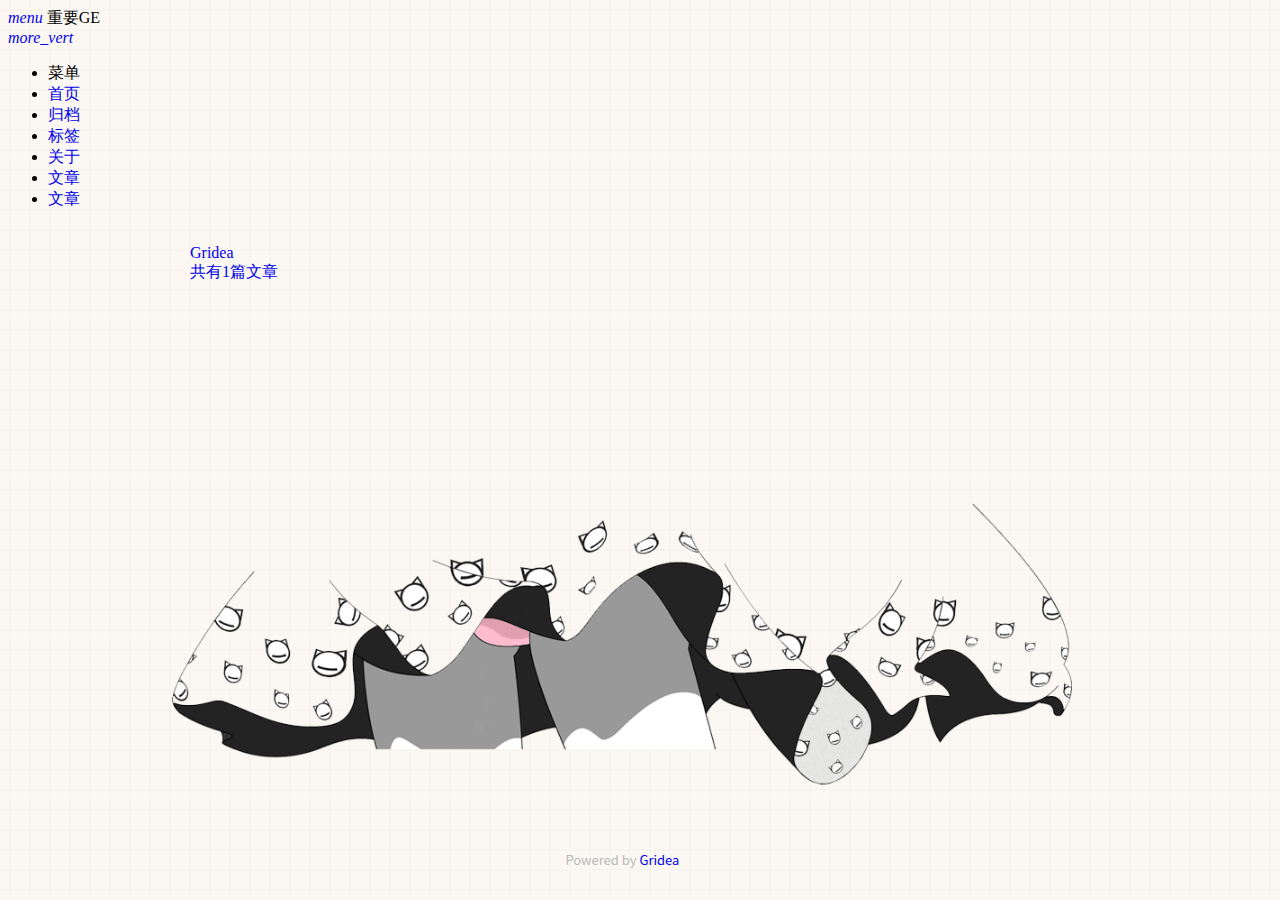
<file: tags/index.html>
<!DOCTYPE html>
<html lang="en">
<head>
    <meta charset="UTF-8">
    <title>重要GE</title>
    <meta name="viewport" content="width=device-width, initial-scale=1.0,maximum-scale=1.0, user-scalable=no"/>
    <meta http-equiv="X-UA-Compatible" content="IE=edge,chrome=1"/>
    <meta name="renderer" content="webkit">
    <meta http-equiv="Cache-Control" content="no-siteapp"/>
    <link rel="stylesheet" href="/styles/main.css">
    <link rel="stylesheet" href="//cdnjs.loli.net/ajax/libs/mdui/0.4.3/css/mdui.min.css">
    <link rel="stylesheet" href="/media/css/tags.css">
    <link rel="stylesheet" href="/media/live2d/css/live2d.css" />
    
</head>
<body class=" mdui-appbar-with-toolbar  mdui-theme-primary-pink mdui-theme-accent-pink">
        <header class="mdui-toolbar mdui-color-pink mdui-appbar-fixed mdui-appbar-scroll-toolbar-hide" style="z-index: 1000">
    <a href="javascript:;" mdui-drawer="{target: '#left-drawer',overlay:true}" class="mdui-btn mdui-btn-icon"><i class="mdui-icon material-icons">menu</i></a>
    <span class="mdui-typo-title">重要GE</span>
    <div class="mdui-toolbar-spacer"></div>
<!--    <a href="javascript:history.go(0);" class="mdui-btn mdui-btn-icon"><i class="mdui-icon material-icons">search</i></a>-->
    <a href="javascript:;" class="mdui-btn mdui-btn-icon"><i class="mdui-icon material-icons">more_vert</i></a>
</header>

        <div class="mdui-drawer mdui-color-white mdui-drawer-full-height mdui-drawer-close" id="left-drawer">
    <ul class="mdui-list">
        <li class="mdui-subheader">菜单</li>
        
        <li class="mdui-list-item mdui-ripple">
            <a href="/" class="mdui-list-item-content">首页</a>
        </li>
        
        <li class="mdui-list-item mdui-ripple">
            <a href="/archives" class="mdui-list-item-content">归档</a>
        </li>
        
        <li class="mdui-list-item mdui-ripple">
            <a href="/tags" class="mdui-list-item-content">标签</a>
        </li>
        
        <li class="mdui-list-item mdui-ripple">
            <a href="/post/about" class="mdui-list-item-content">关于</a>
        </li>
        
        <li class="mdui-list-item mdui-ripple">
            <a href="https://https://kejiahua.github.io/post/jie-shao" class="mdui-list-item-content">文章</a>
        </li>
        
        <li class="mdui-list-item mdui-ripple">
            <a href="https://https://kejiahua.github.io/post/jie-shao" class="mdui-list-item-content">文章</a>
        </li>
        
    </ul>
</div>

        <br>
        <div class="mdui-container">
            <div class="mdui-row mdui-row-gapless">
                <div class="k-container">
                    <div class="mdui-row">
                        
                        <div class="mdui-col mdui-p-a-1">
                            <article class="archives-list mdui-shadow-15  mdui-hoverable mdui-color-white ">
                                <a href="https://https://kejiahua.github.io/tag/NjyQk57sG/">
                                    <div class="mdui-p-a-2">
                                        <div class="mdui-typo-headline mdui-text-truncate index-list-title mdui-m-b-3 mdui-text-color-theme">Gridea</div>
                                        <div class="mdui-typo-title mdui-m-t-1 mdui-text-color-blue-grey-200">共有1篇文章</div>
                                    </div>
                                </a>
                            </article>
                        </div>
                        
                    </div>
                </div>
            </div>
        </div>
        <footer class="mdui-container footer ">
    <div class="head_card-offset"></div>
    <div class="mdui-row mdui-row-gapless">
        <div class="k-container">
            <img width="100%" src="/media/img/skirt.png">
        </div>
    </div>

    <div class="site-info">
        Powered by <a href="https://github.com/getgridea/gridea" target="_blank">Gridea</a>
    </div>
</footer>
<div id="landlord" style="left:5px;bottom:0px;">
    <div class="message" style="opacity:0"></div>
    <canvas id="live2d" width="500" height="560" class="live2d"></canvas>
    <div class="live_talk_input_body">
        <div class="live_talk_input_name_body">
            <input name="name" type="text" class="live_talk_name white_input" id="AIuserName" autocomplete="off" placeholder="你的名字" />
        </div>
        <div class="live_talk_input_text_body">
            <input name="talk" type="text" class="live_talk_talk white_input" id="AIuserText" autocomplete="off" placeholder="要和我聊什么呀？"/>
            <button type="button" class="live_talk_send_btn" id="talk_send">发送</button>
        </div>
    </div>
    <input name="live_talk" id="live_talk" value="1" type="hidden" />
    <div class="live_ico_box">
        <div class="live_ico_item type_info" id="showInfoBtn"></div>
        <div class="live_ico_item type_talk" id="showTalkBtn"></div>
        <div class="live_ico_item type_music" id="musicButton"></div>
        <div class="live_ico_item type_youdu" id="youduButton"></div>
        <div class="live_ico_item type_quit" id="hideButton"></div>
        <input name="live_statu_val" id="live_statu_val" value="0" type="hidden" />
        <audio src="" style="display:none;" id="live2d_bgm" data-bgm="0" preload="none"></audio>
        <input name="live2dBGM" value="https://img.apa70.com/123.mp3" type="hidden">
        <input name="live2dBGM" value="https://img.apa70.com/123.mp3" type="hidden">
        <input id="duType" value="douqilai,l2d_caihong" type="hidden">
    </div>
</div>
<div id="open_live2d">召唤伊斯特瓦尔</div>
<script>
    var message_Path = '/media/live2d/';//资源目录，如果目录不对请更改
    var talkAPI = "";//如果有类似图灵机器人的聊天接口请填写接口路径
</script>
<!--<script src="/media/js/jquery-3.3.1.min.js"></script>-->
<script src="//apps.bdimg.com/libs/jquery/2.1.4/jquery.min.js"></script>
<script type="text/javascript" src="/media/live2d/js/live2d.js"></script>
<script type="text/javascript" src="/media/live2d/js/message.js"></script>

</body>
<script src="//cdnjs.loli.net/ajax/libs/mdui/0.4.3/js/mdui.min.js"></script>
</html>
</file>
<file: styles/main.css>
body {
  background: #edeff0 url(../media/img/bg_01.jpg);
}
a {
  text-decoration: none;
}
.k-container {
  margin: 0 auto;
  width: 100%;
  max-width: 900px;
  flex-shrink: 0;
}
.head_card-offset {
  padding-top: 65px;
}
.site-info {
  position: relative;
  padding: 2.5%;
  text-align: center;
  font-size: 13px;
  color: #B9B9B9;
  font-family: -apple-system, BlinkMacSystemFont, Helvetica Neue, PingFang SC, Microsoft YaHei, Source Han Sans SC, Noto Sans CJK SC, WenQuanYi Micro Hei, sans-serif;
}
.doc-footer-nav {
  height: 96px;
}
.doc-footer-nav-left {
  text-align: left;
}
.doc-footer-nav-left,
.doc-footer-nav-right {
  height: 96px;
}
.doc-footer-nav-text {
  box-sizing: border-box;
  display: inline-block;
  font-size: 20px;
  font-weight: 500;
  -webkit-font-smoothing: antialiased;
  height: 100%;
  line-height: 24px;
  padding-top: 24px;
  width: 100%;
}
.doc-footer-nav-left .mdui-icon {
  float: left;
  margin-right: 10px;
}
.doc-footer-nav-text .mdui-icon {
  padding-top: 23px;
  width: 24px;
}
.doc-footer-nav-text .doc-footer-nav-direction {
  font-size: 15px;
  line-height: 18px;
  margin-bottom: 1px;
  opacity: 0.55;
}
.doc-footer-nav-left .doc-footer-nav-chapter {
  margin-left: 34px;
}
.doc-footer-nav-right .mdui-icon {
  float: right;
  margin-left: 10px;
}
.doc-footer-nav-right {
  text-align: right;
}
.doc-footer-nav-left,
.doc-footer-nav-right {
  height: 96px;
}
.doc-footer-nav-text {
  box-sizing: border-box;
  display: inline-block;
  font-size: 20px;
  font-weight: 500;
  -webkit-font-smoothing: antialiased;
  height: 100%;
  line-height: 24px;
  padding-top: 24px;
  width: 100%;
}
.doc-footer-nav-text .doc-footer-nav-direction {
  font-size: 15px;
  line-height: 18px;
  margin-bottom: 1px;
  opacity: 0.55;
}
.doc-footer-nav-right .doc-footer-nav-chapter {
  margin-right: 34px;
}

    .header {background-image: url(https://img.moegirl.org.cn/common/5/51/Cipher_Phigros.png);}
    .index-img{ background-image: url(https://img.moegirl.org.cn/common/5/51/Cipher_Phigros.png);}
</file>
<file: media/css/tags.css>
.mdui-row-md-3 .mdui-col {
    float: left;
    width: 33.333333%;
}
.mdui-p-a-1{
    float: left;
    width: 33.333333%;
}
.footer{
    width: 96%;
    max-width: none;
    position: absolute;
    bottom: 0
}
</file>
<file: media/live2d/css/live2d.css>
#landlord {
    user-select: none;
    position: fixed;
    left: 5px;
    bottom: 0;
    width: 250px;
    height: 280px;
    z-index: 10000;
    font-size: 0;
    /*transition: all .3s ease-in-out;*/
	display:none;
}
#open_live2d{
	border: 2px solid rgba(75,127,199,0.9);
    border-radius: 2px;
    background-color: rgba(74, 59, 114,0.9);
	padding:2px 10px;
	color:#fff;
	height:24px;
	line-height:24px;
	font-size:12px;
	position:fixed;
	right:5px;
	bottom:5px;
	z-index:10000;
	cursor:pointer;
	display:none;
}
#showInfoBtn{
 	display:none;
}
#live2d {
	width: 250px;
    height: 280px;
    position: relative;
	z-index:3;
}

.message {
    opacity: 0;
    color: #fff;
	box-sizing: border-box;
    width: 250px;
    height: auto;
    margin: auto;
    padding: 7px;
    bottom: 280px;
    left: 0px;
    text-align: center;
    border: 2px solid rgba(75,127,199,0.9);
    border-radius: 5px;
    background-color: rgba(74, 59, 114,0.9);
    font-size: 13px;
    font-weight: 400;
    text-overflow: ellipsis;
    text-transform: uppercase;
    overflow: hidden;
    position: absolute;
    /*animation-delay: 5s;
    animation-duration: 50s;
    animation-iteration-count: infinite;
    animation-name: shake;
    animation-timing-function: ease-in-out;*/
}
.live_talk_input_body{
	position:absolute;
	bottom:15px;
	left:0;
	width:250px;
	display:none;
	z-index:4;
}
.live_talk_input_text_body{
	width:250px;
	box-sizing:border-box;
	height:28px;
	border: 2px solid rgb(223, 179, 241);
    border-radius: 5px;
    background-color: rgba(74, 59, 114,0.9);
}
.live_talk_input_name_body{
	width:70px;
	box-sizing:border-box;
	height:24px;
	border: 2px solid rgb(223, 179, 241);
    border-radius: 5px;
    background-color: rgba(74, 59, 114,0.9);
	margin-bottom:3px;
}
.live_talk_name{
	background-color:transparent;
	border:0px;
	margin:0;
	width:66px;
	height:20px;
	line-height:20px;
	text-align:center;
	font-size:12px;
	color:#fff;
	outline:none;
	box-sizing:border-box;
	padding:0 3px;
}
.live_talk_talk{
	background-color:transparent;
	border:0px;
	margin:0;
	width:206px;
	height:24px;
	line-height:24px;
	text-align:left;
	font-size:12px;
	color:#fff;
	outline:none;
	box-sizing:border-box;
	padding:0 3px;
	float:left;
}
.live_talk_send_btn{
	background-color:transparent;
	color:#fff;
	border:0px;
	cursor:pointer;
	padding:0 4px;
	border-left:1px solid #fff;
	font-size:12px;
	float:right;
	height:18px;
	line-height:18px;
	outline:none;
	margin:3px 0 0 0;
}
.white_input:-moz-placeholder { /* Mozilla Firefox 4 to 18 */
    color: #E4E4E4;  
	opacity: 1;
}
 
.white_input::-moz-placeholder {  /* Mozilla Firefox 19+*/ 
    color: #E4E4E4;
	opacity: 1;
}
 
.white_input:-ms-input-placeholder {
    color: #E4E4E4;
}
 
.white_input::-webkit-input-placeholder {
    color: #E4E4E4;
}


.hide-button {
    position: absolute;
    top: 10px;
    right: 0;
    /* bottom: 30px; */
    display: none;
    overflow: hidden;
    /* padding: 4px; */
    width: 60px;
    height: 20px;
    border: 1px solid rgba(255,137,255,.4);
    border-radius: 12px;
    background: rgba(255,137,255,.2);
    box-shadow: 0 3px 15px 2px rgba(255,137,255,.4);
    text-align: center;
    font-size: 12px;
    cursor: pointer;
}

.hide-button:hover {
    border: 1px solid #f4a7b9;
    background: #f4f6f8;
}
.live_ico_box{
	width:15px;
	position:absolute;
	z-index:5;
	right:0;
	top:10px;
	opacity:0.9;
}
.live_ico_item{
	width:15px;
	height: 20px;
	cursor:pointer;
	background-position:center center;
	background-repeat:no-repeat;
	background-size:15px;
}
.live_ico_item.type_talk{
	background-image:url(../images/talk.png);
}
.live_ico_item.type_quit{
	background-image:url(../images/quite.png);
}
.live_ico_item.type_info{
	background-image:url(../images/info.png);
}
.live_ico_item.type_music{
	background-image:url(../images/music.png);
}
.live_ico_item.type_youdu{
	background-image:url(../images/youdu.png);
}
.live_ico_item.type_music.play{
	background-image:url(../images/pasue.png);
}
.live_ico_item.type_youdu.doudong{
    -webkit-animation-name: shake-little;
    -ms-animation-name: shake-little;
    animation-name: shake-little;
    -webkit-animation-duration: 100ms;
    -ms-animation-duration: 100ms;
    animation-duration: 100ms;
    -webkit-animation-iteration-count: infinite;
    -ms-animation-iteration-count: infinite;
    animation-iteration-count: infinite;
    -webkit-animation-timing-function: ease-in-out;
    -ms-animation-timing-function: ease-in-out;
    animation-timing-function: ease-in-out;
    -webkit-animation-delay: 0s;
    -ms-animation-delay: 0s;
    animation-delay: 0s;
    -webkit-animation-play-state: running;
    -ms-animation-play-state: running;
    animation-play-state: running
}
.douqilai,.douqilai *{
    animation: shake-it .5s reverse infinite cubic-bezier(0.68, -0.55, 0.27, 1.55);
}
.l2d_caihong{
    animation: rainbow 1.5s infinite;
}
@media (max-width: 860px) {
    #landlord {
        display: none!important;
    }
}

@keyframes shake {
    2% {
        transform: translate(0.5px, -1.5px) rotate(-0.5deg);
    }

    4% {
        transform: translate(0.5px, 1.5px) rotate(1.5deg);
    }

    6% {
        transform: translate(1.5px, 1.5px) rotate(1.5deg);
    }

    8% {
        transform: translate(2.5px, 1.5px) rotate(0.5deg);
    }

    10% {
        transform: translate(0.5px, 2.5px) rotate(0.5deg);
    }

    12% {
        transform: translate(1.5px, 1.5px) rotate(0.5deg);
    }

    14% {
        transform: translate(0.5px, 0.5px) rotate(0.5deg);
    }

    16% {
        transform: translate(-1.5px, -0.5px) rotate(1.5deg);
    }

    18% {
        transform: translate(0.5px, 0.5px) rotate(1.5deg);
    }

    20% {
        transform: translate(2.5px, 2.5px) rotate(1.5deg);
    }

    22% {
        transform: translate(0.5px, -1.5px) rotate(1.5deg);
    }

    24% {
        transform: translate(-1.5px, 1.5px) rotate(-0.5deg);
    }

    26% {
        transform: translate(1.5px, 0.5px) rotate(1.5deg);
    }

    28% {
        transform: translate(-0.5px, -0.5px) rotate(-0.5deg);
    }

    30% {
        transform: translate(1.5px, -0.5px) rotate(-0.5deg);
    }

    32% {
        transform: translate(2.5px, -1.5px) rotate(1.5deg);
    }

    34% {
        transform: translate(2.5px, 2.5px) rotate(-0.5deg);
    }

    36% {
        transform: translate(0.5px, -1.5px) rotate(0.5deg);
    }

    38% {
        transform: translate(2.5px, -0.5px) rotate(-0.5deg);
    }

    40% {
        transform: translate(-0.5px, 2.5px) rotate(0.5deg);
    }

    42% {
        transform: translate(-1.5px, 2.5px) rotate(0.5deg);
    }

    44% {
        transform: translate(-1.5px, 1.5px) rotate(0.5deg);
    }

    46% {
        transform: translate(1.5px, -0.5px) rotate(-0.5deg);
    }

    48% {
        transform: translate(2.5px, -0.5px) rotate(0.5deg);
    }

    50% {
        transform: translate(-1.5px, 1.5px) rotate(0.5deg);
    }

    52% {
        transform: translate(-0.5px, 1.5px) rotate(0.5deg);
    }

    54% {
        transform: translate(-1.5px, 1.5px) rotate(0.5deg);
    }

    56% {
        transform: translate(0.5px, 2.5px) rotate(1.5deg);
    }

    58% {
        transform: translate(2.5px, 2.5px) rotate(0.5deg);
    }

    60% {
        transform: translate(2.5px, -1.5px) rotate(1.5deg);
    }

    62% {
        transform: translate(-1.5px, 0.5px) rotate(1.5deg);
    }

    64% {
        transform: translate(-1.5px, 1.5px) rotate(1.5deg);
    }

    66% {
        transform: translate(0.5px, 2.5px) rotate(1.5deg);
    }

    68% {
        transform: translate(2.5px, -1.5px) rotate(1.5deg);
    }

    70% {
        transform: translate(2.5px, 2.5px) rotate(0.5deg);
    }

    72% {
        transform: translate(-0.5px, -1.5px) rotate(1.5deg);
    }

    74% {
        transform: translate(-1.5px, 2.5px) rotate(1.5deg);
    }

    76% {
        transform: translate(-1.5px, 2.5px) rotate(1.5deg);
    }

    78% {
        transform: translate(-1.5px, 2.5px) rotate(0.5deg);
    }

    80% {
        transform: translate(-1.5px, 0.5px) rotate(-0.5deg);
    }

    82% {
        transform: translate(-1.5px, 0.5px) rotate(-0.5deg);
    }

    84% {
        transform: translate(-0.5px, 0.5px) rotate(1.5deg);
    }

    86% {
        transform: translate(2.5px, 1.5px) rotate(0.5deg);
    }

    88% {
        transform: translate(-1.5px, 0.5px) rotate(1.5deg);
    }

    90% {
        transform: translate(-1.5px, -0.5px) rotate(-0.5deg);
    }

    92% {
        transform: translate(-1.5px, -1.5px) rotate(1.5deg);
    }

    94% {
        transform: translate(0.5px, 0.5px) rotate(-0.5deg);
    }

    96% {
        transform: translate(2.5px, -0.5px) rotate(-0.5deg);
    }

    98% {
        transform: translate(-1.5px, -1.5px) rotate(-0.5deg);
    }

    0%, 100% {
        transform: translate(0, 0) rotate(0);
    }
}

@keyframes quan {
      0%   { transform:rotate(0);
             animation-timing-function:linear; }
      100% { transform:rotate(360deg); }
}
@-webkit-keyframes quan {
      0%   { -webkit-transform:rotate(0);
             -webkit-animation-timing-function:linear; }
      100% { -webkit-transform:rotate(360deg); }
}
@-moz-keyframes quan {
      0%   { -moz-transform:rotate(0);
             -moz-animation-timing-function:linear; }
      100% { -moz-transform:rotate(360deg); }
}
@-o-keyframes quan {
      0%   { -o-transform:rotate(0);
             -o-animation-timing-function:linear; }
      100% { -o-transform:rotate(360deg); }
}
@-ms-keyframes quan {
      0%   { -ms-transform:rotate(0);
             -ms-animation-timing-function:linear; }
      100% { -ms-transform:rotate(360deg); }
}
@-webkit-keyframes shake-little {
    0% {
        -webkit-transform: translate(0px, 0px) rotate(0deg)
    }
    2% {
        -webkit-transform: translate(-1px, 0px) rotate(-0.5deg)
    }
    4% {
        -webkit-transform: translate(-1px, -1px) rotate(-0.5deg)
    }
    6% {
        -webkit-transform: translate(-1px, -1px) rotate(-0.5deg)
    }
    8% {
        -webkit-transform: translate(0px, 0px) rotate(-0.5deg)
    }
    10% {
        -webkit-transform: translate(0px, -1px) rotate(-0.5deg)
    }
    12% {
        -webkit-transform: translate(-1px, 0px) rotate(-0.5deg)
    }
    14% {
        -webkit-transform: translate(-1px, -1px) rotate(-0.5deg)
    }
    16% {
        -webkit-transform: translate(0px, 0px) rotate(-0.5deg)
    }
    18% {
        -webkit-transform: translate(-1px, -1px) rotate(-0.5deg)
    }
    20% {
        -webkit-transform: translate(-1px, -1px) rotate(-0.5deg)
    }
    22% {
        -webkit-transform: translate(0px, -1px) rotate(-0.5deg)
    }
    24% {
        -webkit-transform: translate(0px, 0px) rotate(-0.5deg)
    }
    26% {
        -webkit-transform: translate(-1px, -1px) rotate(-0.5deg)
    }
    28% {
        -webkit-transform: translate(-1px, -1px) rotate(-0.5deg)
    }
    30% {
        -webkit-transform: translate(-1px, -1px) rotate(-0.5deg)
    }
    32% {
        -webkit-transform: translate(0px, -1px) rotate(-0.5deg)
    }
    34% {
        -webkit-transform: translate(-1px, -1px) rotate(-0.5deg)
    }
    36% {
        -webkit-transform: translate(0px, -1px) rotate(-0.5deg)
    }
    38% {
        -webkit-transform: translate(-1px, 0px) rotate(-0.5deg)
    }
    40% {
        -webkit-transform: translate(0px, 0px) rotate(-0.5deg)
    }
    42% {
        -webkit-transform: translate(-1px, -1px) rotate(-0.5deg)
    }
    44% {
        -webkit-transform: translate(-1px, 0px) rotate(-0.5deg)
    }
    46% {
        -webkit-transform: translate(0px, 0px) rotate(-0.5deg)
    }
    48% {
        -webkit-transform: translate(-1px, -1px) rotate(-0.5deg)
    }
    50% {
        -webkit-transform: translate(0px, 0px) rotate(-0.5deg)
    }
    52% {
        -webkit-transform: translate(0px, 0px) rotate(-0.5deg)
    }
    54% {
        -webkit-transform: translate(0px, 0px) rotate(-0.5deg)
    }
    56% {
        -webkit-transform: translate(-1px, 0px) rotate(-0.5deg)
    }
    58% {
        -webkit-transform: translate(0px, -1px) rotate(-0.5deg)
    }
    60% {
        -webkit-transform: translate(-1px, -1px) rotate(-0.5deg)
    }
    62% {
        -webkit-transform: translate(-1px, -1px) rotate(-0.5deg)
    }
    64% {
        -webkit-transform: translate(-1px, 0px) rotate(-0.5deg)
    }
    66% {
        -webkit-transform: translate(0px, 0px) rotate(-0.5deg)
    }
    68% {
        -webkit-transform: translate(-1px, 0px) rotate(-0.5deg)
    }
    70% {
        -webkit-transform: translate(0px, -1px) rotate(-0.5deg)
    }
    72% {
        -webkit-transform: translate(0px, -1px) rotate(-0.5deg)
    }
    74% {
        -webkit-transform: translate(-1px, -1px) rotate(-0.5deg)
    }
    76% {
        -webkit-transform: translate(0px, 0px) rotate(-0.5deg)
    }
    78% {
        -webkit-transform: translate(0px, -1px) rotate(-0.5deg)
    }
    80% {
        -webkit-transform: translate(0px, -1px) rotate(-0.5deg)
    }
    82% {
        -webkit-transform: translate(-1px, 0px) rotate(-0.5deg)
    }
    84% {
        -webkit-transform: translate(-1px, 0px) rotate(-0.5deg)
    }
    86% {
        -webkit-transform: translate(0px, 0px) rotate(-0.5deg)
    }
    88% {
        -webkit-transform: translate(0px, 0px) rotate(-0.5deg)
    }
    90% {
        -webkit-transform: translate(-1px, -1px) rotate(-0.5deg)
    }
    92% {
        -webkit-transform: translate(0px, 0px) rotate(-0.5deg)
    }
    94% {
        -webkit-transform: translate(0px, 0px) rotate(-0.5deg)
    }
    96% {
        -webkit-transform: translate(-1px, -1px) rotate(-0.5deg)
    }
    98% {
        -webkit-transform: translate(0px, 0px) rotate(-0.5deg)
    }
}
@-ms-keyframes shake-little {
    0% {
        -ms-transform: translate(0px, 0px) rotate(0deg)
    }
    2% {
        -ms-transform: translate(0px, 0px) rotate(-0.5deg)
    }
    4% {
        -ms-transform: translate(0px, 0px) rotate(-0.5deg)
    }
    6% {
        -ms-transform: translate(-1px, 0px) rotate(-0.5deg)
    }
    8% {
        -ms-transform: translate(0px, -1px) rotate(-0.5deg)
    }
    10% {
        -ms-transform: translate(0px, 0px) rotate(-0.5deg)
    }
    12% {
        -ms-transform: translate(0px, -1px) rotate(-0.5deg)
    }
    14% {
        -ms-transform: translate(0px, -1px) rotate(-0.5deg)
    }
    16% {
        -ms-transform: translate(0px, 0px) rotate(-0.5deg)
    }
    18% {
        -ms-transform: translate(0px, 0px) rotate(-0.5deg)
    }
    20% {
        -ms-transform: translate(-1px, 0px) rotate(-0.5deg)
    }
    22% {
        -ms-transform: translate(-1px, -1px) rotate(-0.5deg)
    }
    24% {
        -ms-transform: translate(-1px, 0px) rotate(-0.5deg)
    }
    26% {
        -ms-transform: translate(-1px, 0px) rotate(-0.5deg)
    }
    28% {
        -ms-transform: translate(0px, -1px) rotate(-0.5deg)
    }
    30% {
        -ms-transform: translate(0px, -1px) rotate(-0.5deg)
    }
    32% {
        -ms-transform: translate(0px, -1px) rotate(-0.5deg)
    }
    34% {
        -ms-transform: translate(0px, -1px) rotate(-0.5deg)
    }
    36% {
        -ms-transform: translate(0px, -1px) rotate(-0.5deg)
    }
    38% {
        -ms-transform: translate(-1px, 0px) rotate(-0.5deg)
    }
    40% {
        -ms-transform: translate(0px, -1px) rotate(-0.5deg)
    }
    42% {
        -ms-transform: translate(-1px, -1px) rotate(-0.5deg)
    }
    44% {
        -ms-transform: translate(-1px, -1px) rotate(-0.5deg)
    }
    46% {
        -ms-transform: translate(0px, -1px) rotate(-0.5deg)
    }
    48% {
        -ms-transform: translate(0px, -1px) rotate(-0.5deg)
    }
    50% {
        -ms-transform: translate(-1px, 0px) rotate(-0.5deg)
    }
    52% {
        -ms-transform: translate(-1px, -1px) rotate(-0.5deg)
    }
    54% {
        -ms-transform: translate(-1px, 0px) rotate(-0.5deg)
    }
    56% {
        -ms-transform: translate(0px, -1px) rotate(-0.5deg)
    }
    58% {
        -ms-transform: translate(0px, -1px) rotate(-0.5deg)
    }
    60% {
        -ms-transform: translate(-1px, 0px) rotate(-0.5deg)
    }
    62% {
        -ms-transform: translate(0px, -1px) rotate(-0.5deg)
    }
    64% {
        -ms-transform: translate(-1px, 0px) rotate(-0.5deg)
    }
    66% {
        -ms-transform: translate(-1px, -1px) rotate(-0.5deg)
    }
    68% {
        -ms-transform: translate(0px, 0px) rotate(-0.5deg)
    }
    70% {
        -ms-transform: translate(-1px, 0px) rotate(-0.5deg)
    }
    72% {
        -ms-transform: translate(-1px, 0px) rotate(-0.5deg)
    }
    74% {
        -ms-transform: translate(-1px, -1px) rotate(-0.5deg)
    }
    76% {
        -ms-transform: translate(-1px, 0px) rotate(-0.5deg)
    }
    78% {
        -ms-transform: translate(-1px, 0px) rotate(-0.5deg)
    }
    80% {
        -ms-transform: translate(0px, -1px) rotate(-0.5deg)
    }
    82% {
        -ms-transform: translate(-1px, -1px) rotate(-0.5deg)
    }
    84% {
        -ms-transform: translate(0px, -1px) rotate(-0.5deg)
    }
    86% {
        -ms-transform: translate(0px, -1px) rotate(-0.5deg)
    }
    88% {
        -ms-transform: translate(0px, -1px) rotate(-0.5deg)
    }
    90% {
        -ms-transform: translate(-1px, -1px) rotate(-0.5deg)
    }
    92% {
        -ms-transform: translate(0px, 0px) rotate(-0.5deg)
    }
    94% {
        -ms-transform: translate(0px, -1px) rotate(-0.5deg)
    }
    96% {
        -ms-transform: translate(-1px, 0px) rotate(-0.5deg)
    }
    98% {
        -ms-transform: translate(0px, -1px) rotate(-0.5deg)
    }
}
@keyframes shake-little {
    0% {
        transform: translate(0px, 0px) rotate(0deg)
    }
    2% {
        transform: translate(-1px, -1px) rotate(-0.5deg)
    }
    4% {
        transform: translate(-1px, -1px) rotate(-0.5deg)
    }
    6% {
        transform: translate(0px, 0px) rotate(-0.5deg)
    }
    8% {
        transform: translate(0px, -1px) rotate(-0.5deg)
    }
    10% {
        transform: translate(-1px, -1px) rotate(-0.5deg)
    }
    12% {
        transform: translate(0px, 0px) rotate(-0.5deg)
    }
    14% {
        transform: translate(0px, 0px) rotate(-0.5deg)
    }
    16% {
        transform: translate(0px, -1px) rotate(-0.5deg)
    }
    18% {
        transform: translate(0px, 0px) rotate(-0.5deg)
    }
    20% {
        transform: translate(-1px, -1px) rotate(-0.5deg)
    }
    22% {
        transform: translate(-1px, -1px) rotate(-0.5deg)
    }
    24% {
        transform: translate(-1px, -1px) rotate(-0.5deg)
    }
    26% {
        transform: translate(-1px, 0px) rotate(-0.5deg)
    }
    28% {
        transform: translate(0px, -1px) rotate(-0.5deg)
    }
    30% {
        transform: translate(0px, -1px) rotate(-0.5deg)
    }
    32% {
        transform: translate(0px, 0px) rotate(-0.5deg)
    }
    34% {
        transform: translate(0px, -1px) rotate(-0.5deg)
    }
    36% {
        transform: translate(-1px, 0px) rotate(-0.5deg)
    }
    38% {
        transform: translate(-1px, -1px) rotate(-0.5deg)
    }
    40% {
        transform: translate(0px, 0px) rotate(-0.5deg)
    }
    42% {
        transform: translate(-1px, -1px) rotate(-0.5deg)
    }
    44% {
        transform: translate(-1px, 0px) rotate(-0.5deg)
    }
    46% {
        transform: translate(-1px, -1px) rotate(-0.5deg)
    }
    48% {
        transform: translate(0px, -1px) rotate(-0.5deg)
    }
    50% {
        transform: translate(0px, -1px) rotate(-0.5deg)
    }
    52% {
        transform: translate(0px, 0px) rotate(-0.5deg)
    }
    54% {
        transform: translate(-1px, 0px) rotate(-0.5deg)
    }
    56% {
        transform: translate(0px, 0px) rotate(-0.5deg)
    }
    58% {
        transform: translate(0px, 0px) rotate(-0.5deg)
    }
    60% {
        transform: translate(0px, 0px) rotate(-0.5deg)
    }
    62% {
        transform: translate(0px, -1px) rotate(-0.5deg)
    }
    64% {
        transform: translate(0px, 0px) rotate(-0.5deg)
    }
    66% {
        transform: translate(-1px, -1px) rotate(-0.5deg)
    }
    68% {
        transform: translate(0px, -1px) rotate(-0.5deg)
    }
    70% {
        transform: translate(0px, 0px) rotate(-0.5deg)
    }
    72% {
        transform: translate(-1px, -1px) rotate(-0.5deg)
    }
    74% {
        transform: translate(-1px, -1px) rotate(-0.5deg)
    }
    76% {
        transform: translate(-1px, 0px) rotate(-0.5deg)
    }
    78% {
        transform: translate(0px, 0px) rotate(-0.5deg)
    }
    80% {
        transform: translate(0px, -1px) rotate(-0.5deg)
    }
    82% {
        transform: translate(-1px, 0px) rotate(-0.5deg)
    }
    84% {
        transform: translate(-1px, -1px) rotate(-0.5deg)
    }
    86% {
        transform: translate(0px, -1px) rotate(-0.5deg)
    }
    88% {
        transform: translate(0px, 0px) rotate(-0.5deg)
    }
    90% {
        transform: translate(-1px, -1px) rotate(-0.5deg)
    }
    92% {
        transform: translate(-1px, 0px) rotate(-0.5deg)
    }
    94% {
        transform: translate(-1px, 0px) rotate(-0.5deg)
    }
    96% {
        transform: translate(0px, -1px) rotate(-0.5deg)
    }
    98% {
        transform: translate(0px, -1px) rotate(-0.5deg)
    }
}
@keyframes shake-it{
    0%{
        text-shadow: 0 0 rgba(0, 255, 255, .5), 0 0 rgba(255, 0, 0, .5);
    }
    25%{
        text-shadow: -2px 0 rgba(0, 255, 255, .5), 2px 0 rgba(255, 0, 0, .5);
    }
    50%{
        text-shadow: -5px 0 rgba(0, 255, 255, .5), 3px 0 rgba(255, 0, 0, .5);
    }
    100%{
        text-shadow: 3px 0 rgba(0, 255, 255, .5), 5px 0 rgba(255, 0, 0, .5);
    }
}
@keyframes rainbow {
    100% { filter: hue-rotate(360deg); }
}
</file>
